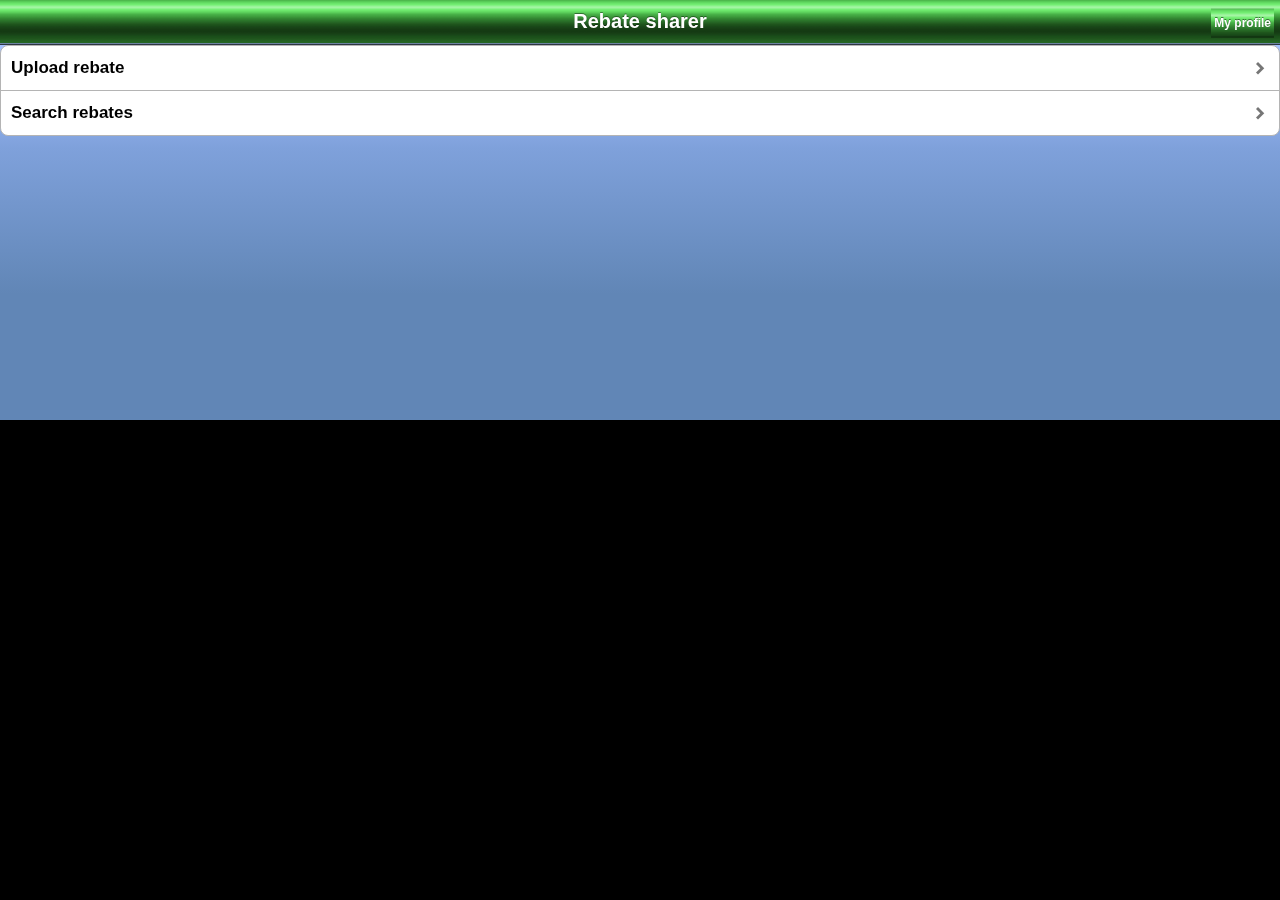
<file: web/main.html>
<!DOCTYPE html PUBLIC "-//W3C//DTD XHTML 1.0 Strict//EN"
    "http://www.w3.org/TR/xhtml1/DTD/xhtml1-strict.dtd">
<html xmlns="http://www.w3.org/1999/xhtml" xml:lang="en" lang="en">
    <head>
        <link rel="stylesheet" href="jqtouch/jqtouch.min.css" type="text/css" />
        <link rel="stylesheet" href="themes/apple/theme.min.css" type="text/css" />
        <link rel="stylesheet" href="theme.css" type="text/css" />
        <script type="text/javascript" src="jquery.js"></script>
        <script type="text/javascript" src="jqtouch/jqtouch.min.js"></script>
        <script type="text/javascript" charset="utf-8" src="phonegap.js"></script>
        <script type="text/javascript">
            $.jQTouch();
        </script>
        <script type="text/javascript">            
            function submitform()
            {
                document.forms["loginform"].submit();
            }
        </script>
        <title>Rebate Sharer V0.01 - Share rebates with the world!</title>
        <meta http-equiv="Content-Type" content="text/html; charset=UTF-8" />
    </head>
    <body>
        <div id="home">
            <div class="toolbar">
                <h1>Rebate sharer</h1>
                <a href="profile.jsp" target="_webapp" class="button flip">My profile</a>
            </div>
            <ul class="edgetoedge">
                <li class="arrow"><a href="upload_rebate.html"  target="_webapp">Upload rebate</a></li>
                <li class="arrow"><a href="search.jsp" target="_webapp">Search rebates</a></li>
            </ul>
        </div>
        
    </body>
</html>
</file>
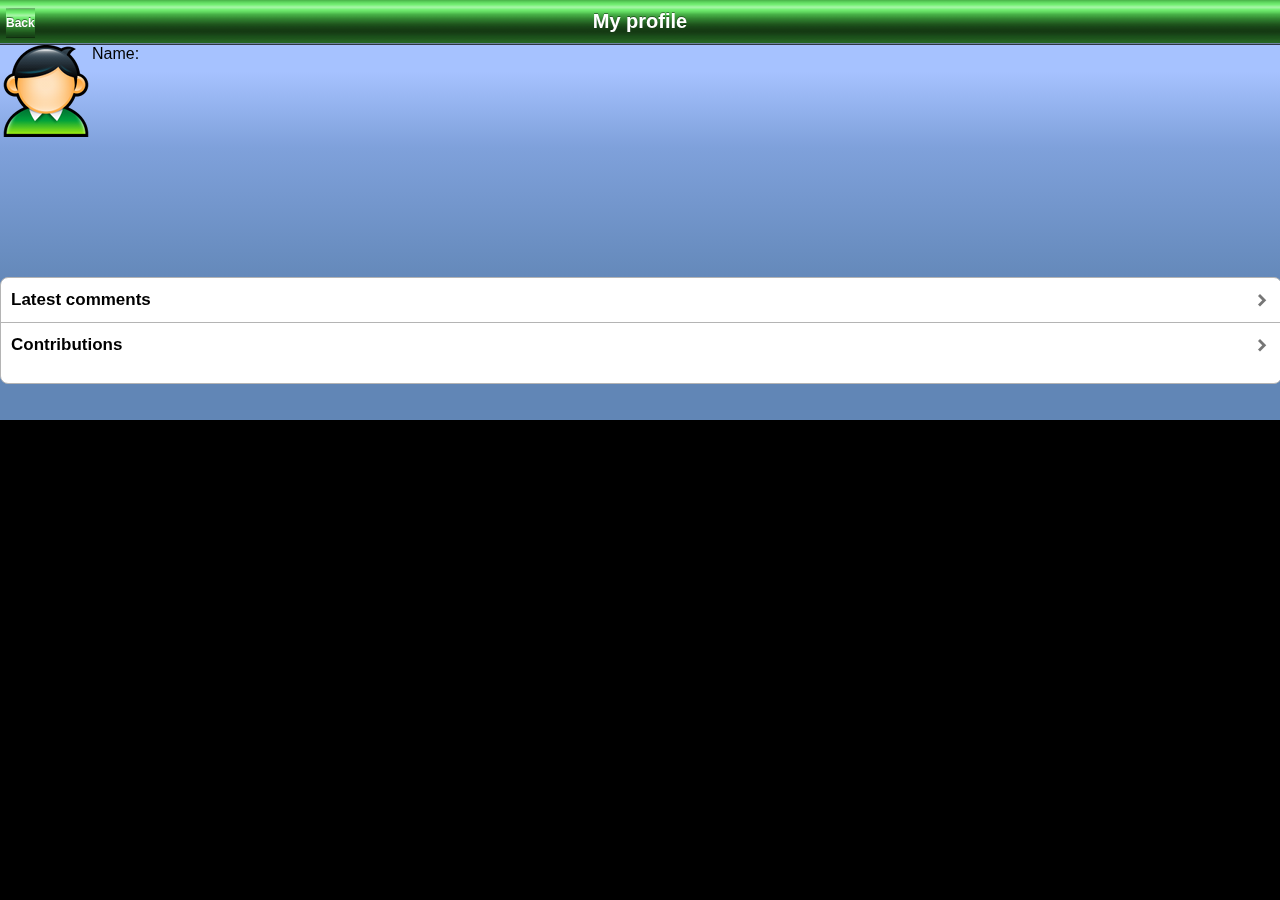
<file: web/profile.html>
<!DOCTYPE html PUBLIC "-//W3C//DTD XHTML 1.0 Strict//EN"
    "http://www.w3.org/TR/xhtml1/DTD/xhtml1-strict.dtd">
<html xmlns="http://www.w3.org/1999/xhtml" xml:lang="en" lang="en">
    <head>
        <link rel="stylesheet" href="jqtouch/jqtouch.min.css" type="text/css" />
        <link rel="stylesheet" href="themes/apple/theme.min.css" type="text/css" />
        <link rel="stylesheet" href="theme.css" type="text/css" />
        <link rel="stylesheet" href="profile.css" type="text/css" />
        <script type="text/javascript" src="jquery.js"></script>
        <script type="text/javascript" src="jqtouch/jqtouch.min.js"></script>
        <script type="text/javascript" charset="utf-8" src="phonegap.js"></script>
        <script type="text/javascript">
            $.jQTouch();
        </script>
        <script type="text/javascript">
            function submitform()
            {
                document.forms["loginform"].submit();

            }
        </script>
        <title>Rebate Sharer V0.01 - Share rebates with the world!</title>
        <meta http-equiv="Content-Type" content="text/html; charset=UTF-8" />
    </head>
    <body>
        <div id="home">
            <div class="toolbar">
                <h1>My profile</h1>
                <a href="main.html" target="_webapp" class="button back">Back</a>
            </div>
            <div id="avatar"></div>
            <div id="info"><p>Name:</p></div>
                <ul class="edgetoedge">
                    <li class="arrow"><a href="#comments">Latest comments</a></li>
                    <li class="arrow"><a href="#contributions">Contributions</a></li>
                </ul>
        </div>


        <div id="comments">
            <div class="toolbar">
                <h1>Latest comments on your submissions</h1>
            </div>
            <p>Cool rebate!</p>
            <a class="button back" href="#">Back</a>
        </div>
        <div id="contributions">
            <div class="toolbar">
                <h1>Contributions</h1>
            </div>
            <ul>
                <li class="arrow"><a href="#">Stylish white MP3 player</a></li>
                <li class="arrow"><a href="#">Free strategy guide with World of Warcraft</a></li>
            </ul>
            <a class="button back" href="#">Back</a>
        </div>
    </body>
</html>
</file>
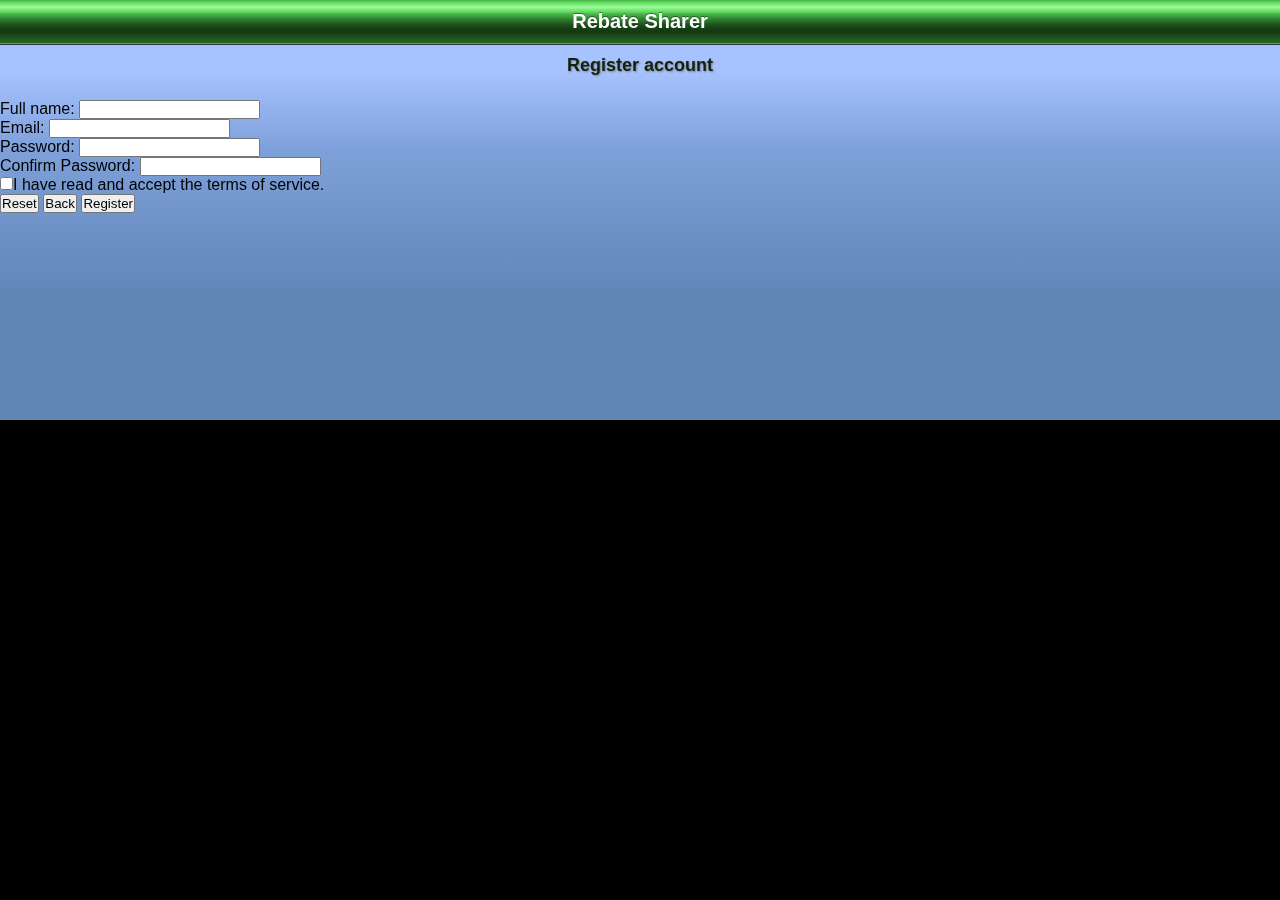
<file: web/register.html>
<!DOCTYPE html PUBLIC "-//W3C//DTD XHTML 1.0 Strict//EN"
    "http://www.w3.org/TR/xhtml1/DTD/xhtml1-strict.dtd">
<html xmlns="http://www.w3.org/1999/xhtml" xml:lang="en" lang="en">
    <head>
        <link rel="stylesheet" href="jqtouch/jqtouch.min.css" type="text/css" />
        <link rel="stylesheet" href="themes/apple/theme.min.css" type="text/css" />
        <link rel="stylesheet" href="theme.css" type="text/css" />
        <script type="text/javascript" src="jquery.js"></script>
        <script type="text/javascript" src="jqtouch/jqtouch.min.js"></script>
        <script type="text/javascript" charset="utf-8" src="phonegap.js"></script>
        <script type="text/javascript">
            $.jQTouch();
        </script>
        <script type="text/javascript">
            function submitform()
            {
                document.forms["loginform"].submit();

            }
        </script>


        <title>Rebate Sharer V0.01 - Share rebates with the world!</title>
        <meta http-equiv="Content-Type" content="text/html; charset=UTF-8" />
    </head>
    <body>
        <div id="home">
            <div class="toolbar">
                <h1>Rebate Sharer</h1>
            </div>
            <form id="loginform" action="Login" method="post">
                <h2>Register account</h2>
                <p>
                    <br/>
                    Full name: <input type="text" name="full name" /><br />
                    Email: <input type="text" name="username" /><br />
                    Password: <input type="password" name="password" /><br />
                    Confirm Password: <input type="password" name="confirmpassword" /><br />
                    <input type="checkbox" name="vehicle" value="Remember_me" />I have read and accept the terms of service.<br />
                    <button type="reset" value="Reset">Reset</button>
                    <a href="index.html"><button type="button" value="Back">Back</button></a>
                    <button type="button" value="Register" onclick="javascript: submitform()">Register</button>
                </p>

            </form>
        </div>
    </body>
</html>
</file>
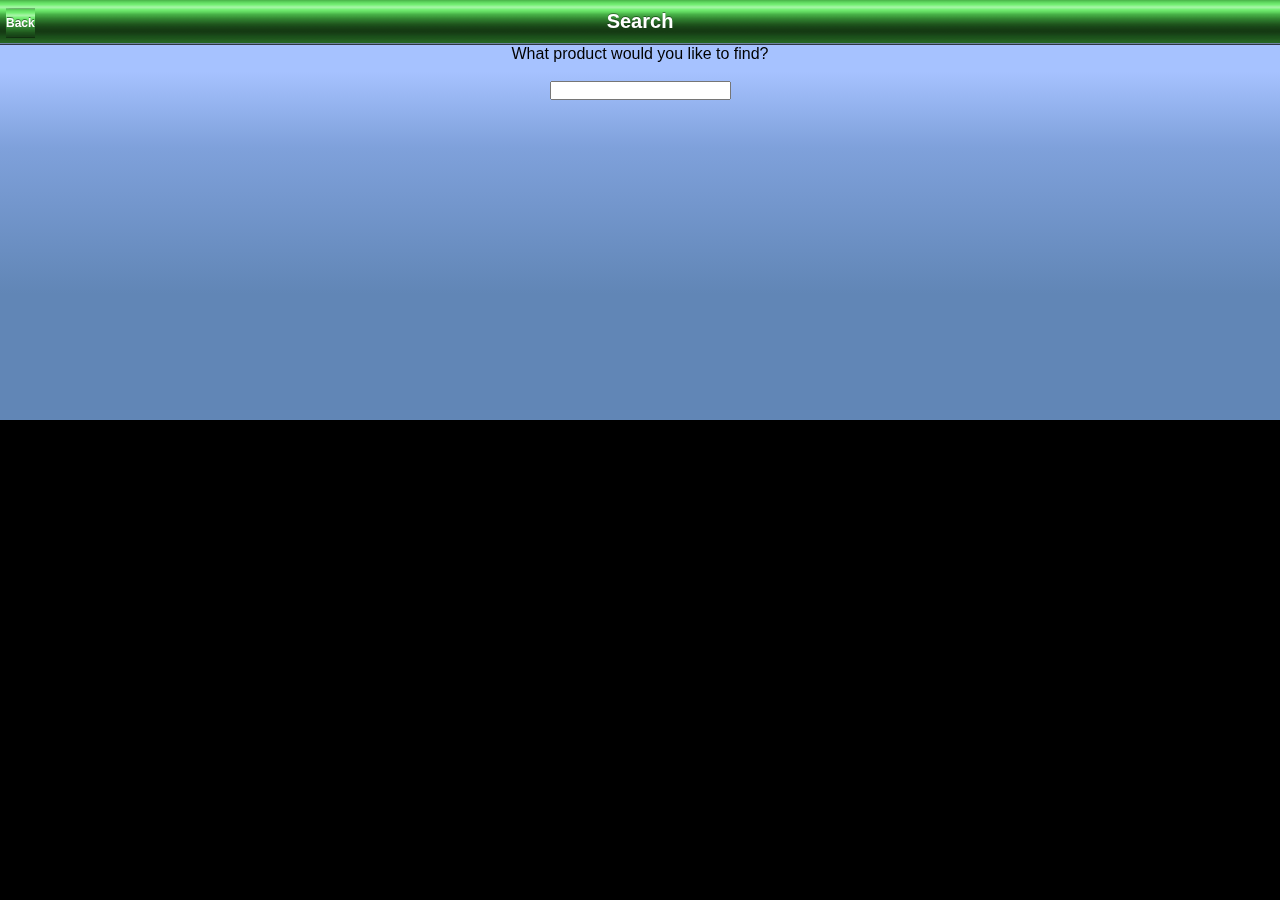
<file: web/search.html>
<!DOCTYPE html PUBLIC "-//W3C//DTD XHTML 1.0 Strict//EN"
    "http://www.w3.org/TR/xhtml1/DTD/xhtml1-strict.dtd">
<html xmlns="http://www.w3.org/1999/xhtml" xml:lang="en" lang="en">
    <head>
        <link rel="stylesheet" href="jqtouch/jqtouch.min.css" type="text/css" />
        <link rel="stylesheet" href="themes/apple/theme.min.css" type="text/css" />
        <link rel="stylesheet" href="theme.css" type="text/css" />
        <script type="text/javascript" src="jquery.js"></script>
        <script type="text/javascript" src="jqtouch/jqtouch.min.js"></script>
        <script type="text/javascript" charset="utf-8" src="phonegap.js"></script>
        <script type="text/javascript">
            $.jQTouch();
        </script>
        <title>Rebate Sharer V0.01 - Share rebates with the world!</title>
        <meta http-equiv="Content-Type" content="text/html; charset=UTF-8" />
    </head>
    <body>
        <div id="home">
            <div class="toolbar">
                <h1>Search</h1>
                <a href="main.html" target="_webapp" class="button back">Back</a>
            </div>
            <div id="searchbox"
            <p>What product would you like to find?</p><br/>
             <form id="search" action="Login" method="post"><p>
                 <input type="text" name="search" />
                 </p>
             </form>
            </div>
        </div>
    </body>
</html>
</file>
<file: web/theme.css>
.shadow {
    box-shadow: 1px 3px 20px#888;
    moz-box-shadow: 1px 3px 20px#888;
    o-box-shadow: 1px 3px 20px#888;
    webkit-box-shadow: 1px 3px 20px#888;
}
body {
    font-family: Georgia,Arial,sans-serif;
}

body > * {
    font-family: Georgia,Arial,sans-serif;


    background-image: -webkit-gradient(
        linear,
        left bottom,
        left top,
        color-stop(0.3, rgb(97,134,182)),
        color-stop(0.65, rgb(127,161,219)),
        color-stop(0.83, rgb(166,194,255))
        );
    background-image: -moz-linear-gradient(
        center bottom,
        rgb(97,134,182) 30%,
        rgb(127,161,219) 65%,
        rgb(166,194,255) 83%
        );

}

h1,h2,h3,h4 {
    font-family: "Graublau Web",Helvetica,sans-serif;
    color: #112211;
    text-shadow: gray 1px 1px 2px;
    text-align: center;
}

.toolbar {
    text-shadow: gray 1px 1px 5px;
}

#left {
    left:0%;
    width:50%;
    height:100%;
    position:absolute;
}

#right {
    left:50%;
    width:50%;
    height:100%;
    position:absolute;
}


.register {
    background: -webkit-gradient(linear, 0% 0%, 0% 100%, from(#ccc), to(#aaa), color-stop(.6,#CCCCCC));
    font-size: 12px;
    line-height: 16px;
    text-align: center;
    text-shadow: rgba(255,255,255,.8) 0 1px 0;
    color: #444;
    padding: 15px;
    border-top: 1px solid rgba(255,255,255,.2);
    font-weight: bold;
}

#searchbox {
    text-align: center;
}
</file>
<file: web/profile.css>
#avatar {
	left:0%;
	width:92px;
	height:92px;
	position:absolute;
        background-image: url('./img/user_icon.png');
        background-repeat: no-repeat;
}
#info {
	left:92px;
	width:auto;
	height:66%;
	position:absolute;
}

.edgetoedge {
        top:66%;
	left:0%;
	width:100%;
	height:25%;
	position:absolute;
}

#contribs {
        top:75%;
	left:0%;
	width:100%;
	height:25%;
	position:absolute;
        background-color: orange;
}
</file>
<file: web/jqtouch/jqtouch.min.css>
*{margin:0;padding:0;}a{-webkit-tap-highlight-color:rgba(0,0,0,0);}body{overflow-x:hidden;-webkit-user-select:none;-webkit-text-size-adjust:none;font-family:Helvetica;-webkit-perspective:800;-webkit-transform-style:preserve-3d;}.selectable,input,textarea{-webkit-user-select:auto;}body>*{-webkit-backface-visibility:hidden;-webkit-box-sizing:border-box;display:none;position:absolute;left:0;width:100%;-webkit-transform:translate3d(0,0,0) rotate(0) scale(1);min-height:420px!important;}body.fullscreen>*{min-height:460px!important;}body.fullscreen.black-translucent>*{min-height:480px!important;}body.landscape>*{min-height:320px;}body>.current{display:block!important;}.in,.out{-webkit-animation-timing-function:ease-in-out;-webkit-animation-duration:350ms;}.slide.in{-webkit-animation-name:slideinfromright;}.slide.out{-webkit-animation-name:slideouttoleft;}.slide.in.reverse{-webkit-animation-name:slideinfromleft;}.slide.out.reverse{-webkit-animation-name:slideouttoright;}@-webkit-keyframes slideinfromright{from{-webkit-transform:translateX(100%);}to{-webkit-transform:translateX(0);}}@-webkit-keyframes slideinfromleft{from{-webkit-transform:translateX(-100%);}to{-webkit-transform:translateX(0);}}@-webkit-keyframes slideouttoleft{from{-webkit-transform:translateX(0);}to{-webkit-transform:translateX(-100%);}}@-webkit-keyframes slideouttoright{from{-webkit-transform:translateX(0);}to{-webkit-transform:translateX(100%);}}@-webkit-keyframes fadein{from{opacity:0;}to{opacity:1;}}@-webkit-keyframes fadeout{from{opacity:1;}to{opacity:0;}}.fade.in{z-index:10;-webkit-animation-name:fadein;}.fade.out{z-index:0;}.dissolve.in{-webkit-animation-name:fadein;}.dissolve.out{-webkit-animation-name:fadeout;}.flip{-webkit-animation-duration:.65s;}.flip.in{-webkit-animation-name:flipinfromleft;}.flip.out{-webkit-animation-name:flipouttoleft;}.flip.in.reverse{-webkit-animation-name:flipinfromright;}.flip.out.reverse{-webkit-animation-name:flipouttoright;}@-webkit-keyframes flipinfromright{from{-webkit-transform:rotateY(-180deg) scale(.8);}to{-webkit-transform:rotateY(0) scale(1);}}@-webkit-keyframes flipinfromleft{from{-webkit-transform:rotateY(180deg) scale(.8);}to{-webkit-transform:rotateY(0) scale(1);}}@-webkit-keyframes flipouttoleft{from{-webkit-transform:rotateY(0) scale(1);}to{-webkit-transform:rotateY(-180deg) scale(.8);}}@-webkit-keyframes flipouttoright{from{-webkit-transform:rotateY(0) scale(1);}to{-webkit-transform:rotateY(180deg) scale(.8);}}.slideup.in{-webkit-animation-name:slideup;z-index:10;}.slideup.out{-webkit-animation-name:dontmove;z-index:0;}.slideup.out.reverse{z-index:10;-webkit-animation-name:slidedown;}.slideup.in.reverse{z-index:0;-webkit-animation-name:dontmove;}@-webkit-keyframes slideup{from{-webkit-transform:translateY(100%);}to{-webkit-transform:translateY(0);}}@-webkit-keyframes slidedown{from{-webkit-transform:translateY(0);}to{-webkit-transform:translateY(100%);}}@-webkit-keyframes dontmove{from{opacity:1;}to{opacity:1;}}.swap{-webkit-transform:perspective(800);-webkit-animation-duration:.7s;}.swap.out{-webkit-animation-name:swapouttoleft;}.swap.in{-webkit-animation-name:swapinfromright;}.swap.out.reverse{-webkit-animation-name:swapouttoright;}.swap.in.reverse{-webkit-animation-name:swapinfromleft;}@-webkit-keyframes swapouttoright{0%{-webkit-transform:translate3d(0px,0px,0px) rotateY(0deg);-webkit-animation-timing-function:ease-in-out;}50%{-webkit-transform:translate3d(-180px,0px,-400px) rotateY(20deg);-webkit-animation-timing-function:ease-in;}100%{-webkit-transform:translate3d(0px,0px,-800px) rotateY(70deg);}}@-webkit-keyframes swapouttoleft{0%{-webkit-transform:translate3d(0px,0px,0px) rotateY(0deg);-webkit-animation-timing-function:ease-in-out;}50%{-webkit-transform:translate3d(180px,0px,-400px) rotateY(-20deg);-webkit-animation-timing-function:ease-in;}100%{-webkit-transform:translate3d(0px,0px,-800px) rotateY(-70deg);}}@-webkit-keyframes swapinfromright{0%{-webkit-transform:translate3d(0px,0px,-800px) rotateY(70deg);-webkit-animation-timing-function:ease-out;}50%{-webkit-transform:translate3d(-180px,0px,-400px) rotateY(20deg);-webkit-animation-timing-function:ease-in-out;}100%{-webkit-transform:translate3d(0px,0px,0px) rotateY(0deg);}}@-webkit-keyframes swapinfromleft{0%{-webkit-transform:translate3d(0px,0px,-800px) rotateY(-70deg);-webkit-animation-timing-function:ease-out;}50%{-webkit-transform:translate3d(180px,0px,-400px) rotateY(-20deg);-webkit-animation-timing-function:ease-in-out;}100%{-webkit-transform:translate3d(0px,0px,0px) rotateY(0deg);}}.cube{-webkit-animation-duration:.55s;}.cube.in{-webkit-animation-name:cubeinfromright;-webkit-transform-origin:0 50%;}.cube.out{-webkit-animation-name:cubeouttoleft;-webkit-transform-origin:100% 50%;}.cube.in.reverse{-webkit-animation-name:cubeinfromleft;-webkit-transform-origin:100% 50%;}.cube.out.reverse{-webkit-animation-name:cubeouttoright;-webkit-transform-origin:0 50%;}@-webkit-keyframes cubeinfromleft{from{-webkit-transform:rotateY(-90deg) translateZ(320px);opacity:.5;}to{-webkit-transform:rotateY(0deg) translateZ(0);opacity:1;}}@-webkit-keyframes cubeouttoright{from{-webkit-transform:rotateY(0deg) translateX(0);opacity:1;}to{-webkit-transform:rotateY(90deg) translateZ(320px);opacity:.5;}}@-webkit-keyframes cubeinfromright{from{-webkit-transform:rotateY(90deg) translateZ(320px);opacity:.5;}to{-webkit-transform:rotateY(0deg) translateZ(0);opacity:1;}}@-webkit-keyframes cubeouttoleft{from{-webkit-transform:rotateY(0deg) translateZ(0);opacity:1;}to{-webkit-transform:rotateY(-90deg) translateZ(320px);opacity:.5;}}.pop{-webkit-transform-origin:50% 50%;}.pop.in{-webkit-animation-name:popin;z-index:10;}.pop.out.reverse{-webkit-animation-name:popout;z-index:10;}.pop.in.reverse{z-index:0;-webkit-animation-name:dontmove;}@-webkit-keyframes popin{from{-webkit-transform:scale(.2);opacity:0;}to{-webkit-transform:scale(1);opacity:1;}}@-webkit-keyframes popout{from{-webkit-transform:scale(1);opacity:1;}to{-webkit-transform:scale(.2);opacity:0;}}
</file>
<file: web/themes/apple/theme.min.css>
body{background:#000;}body>*{background:#c5ccd3 url(img/pinstripes.png);}h1,h2{font:bold 18px Helvetica;text-shadow:rgba(255,255,255,.2) 0 1px 1px;color:#4c566c;margin:10px 20px 6px;}.toolbar{-webkit-box-sizing:border-box;border-bottom:1px solid #2d3642;padding:10px;height:45px;background:url(img/toolbar.png) #6d84a2 repeat-x;position:relative;}.black-translucent .toolbar{margin-top:20px;}.toolbar>h1{position:absolute;overflow:hidden;left:50%;top:10px;line-height:1em;margin:1px 0 0 -75px;height:40px;font-size:20px;width:150px;font-weight:bold;text-shadow:rgba(0,0,0,0.4) 0 -1px 0;text-align:center;text-overflow:ellipsis;white-space:nowrap;color:#fff;}body.landscape .toolbar>h1{margin-left:-125px;width:250px;}.button,.back,.cancel,.add{position:absolute;overflow:hidden;top:8px;right:6px;margin:0;border-width:0 5px;padding:0 3px;width:auto;height:30px;line-height:30px;font-family:inherit;font-size:12px;font-weight:bold;color:#fff;text-shadow:rgba(0,0,0,0.5) 0 -1px 0;text-overflow:ellipsis;text-decoration:none;white-space:nowrap;background:none;-webkit-border-image:url(img/toolButton.png) 0 5 0 5;}.button.active,.back.active,.cancel.active,.add.active{-webkit-border-image:url(img/toolButton.png) 0 5 0 5;}.blueButton{-webkit-border-image:url(img/blueButton.png) 0 5 0 5;border-width:0 5px;}.back{left:6px;right:auto;padding:0;max-width:55px;border-width:0 8px 0 14px;-webkit-border-image:url(img/backButton.png) 0 8 0 14;}.leftButton,.cancel{left:6px;right:auto;}.add{font-size:24px;line-height:24px;font-weight:bold;}.whiteButton,.grayButton{display:block;border-width:0 12px;padding:10px;text-align:center;font-size:20px;font-weight:bold;text-decoration:inherit;color:inherit;}.whiteButton{-webkit-border-image:url(img/whiteButton.png) 0 12 0 12;text-shadow:rgba(255,255,255,0.7) 0 1px 0;}.grayButton{-webkit-border-image:url(img/grayButton.png) 0 12 0 12;color:#FFF;}h1+ul,h2+ul,h3+ul,h4+ul,h5+ul,h6+ul{margin-top:0;}ul{color:black;background:#fff;border:1px solid #B4B4B4;font:bold 17px Helvetica;padding:0;margin:15px 10px 17px 10px;-webkit-border-radius:8px;}ul li{color:#666;border-top:1px solid #B4B4B4;list-style-type:none;padding:10px 10px 10px 10px;}li:first-child,li:first-child a{border-top:0;-webkit-border-top-left-radius:8px;-webkit-border-top-right-radius:8px;}li:last-child,li:last-child a{-webkit-border-bottom-left-radius:8px;-webkit-border-bottom-right-radius:8px;}ul li.arrow{background-image:url(img/chevron.png);background-position:right center;background-repeat:no-repeat;}#plastic ul li.arrow,#metal ul li.arrow{background-image:url(../images/chevron_dg.png);background-position:right center;background-repeat:no-repeat;}ul li a,li.img a+a{color:#000;text-decoration:none;text-overflow:ellipsis;white-space:nowrap;overflow:hidden;display:block;padding:12px 10px 12px 10px;margin:-10px;-webkit-tap-highlight-color:rgba(0,0,0,0);}ul li a.active{background:#194fdb url(img/selection.png) 0 0 repeat-x;color:#fff;}ul li a.button{background-color:#194fdb;color:#fff;}ul li.img a+a{margin:-10px 10px -20px -5px;font-size:17px;font-weight:bold;}ul li.img a+a+a{font-size:14px;font-weight:normal;margin-left:-10px;margin-bottom:-10px;margin-top:0;}ul li.img a+small+a{margin-left:-5px;}ul li.img a+small+a+a{margin-left:-10px;margin-top:-20px;margin-bottom:-10px;font-size:14px;font-weight:normal;}ul li.img a+small+a+a+a{margin-left:0!important;margin-bottom:0;}ul li a+a{color:#000;font:14px Helvetica;text-overflow:ellipsis;white-space:nowrap;overflow:hidden;display:block;margin:0;padding:0;}ul li a+a+a,ul li.img a+a+a+a,ul li.img a+small+a+a+a{color:#666;font:13px Helvetica;margin:0;text-overflow:ellipsis;white-space:nowrap;overflow:hidden;display:block;padding:0;}ul.form li{padding:7px 10px;}ul.form li.error{border:2px solid red;}ul.form li.error+li.error{border-top:0;}ul.form li:hover{background:#fff;}ul li input[type="text"],ul li input[type="password"],ul li textarea,ul li select{color:#777;background:#fff url(../.png);border:0;font:normal 17px Helvetica;padding:0;display:inline-block;margin-left:0;width:100%;-webkit-appearance:textarea;}ul li textarea{height:120px;padding:0;text-indent:-2px;}ul li select{text-indent:0;background:transparent url(../images/chevron.png) no-repeat 103% 3px;-webkit-appearance:textfield;margin-left:-6px;width:104%;}ul li input[type="checkbox"],ul li input[type="radio"]{margin:0;color:#324f85;padding:10px 10px;}ul li input[type="checkbox"]:after,ul li input[type="radio"]:after{content:attr(title);font:17px Helvetica;display:block;width:246px;margin:-12px 0 0 17px;}.edgetoedge h4{color:#fff;background:#9a9faa url(img/listGroup.png) top left repeat-x;border-top:1px solid #a5b1ba;text-shadow:#666 0 1px 0;margin:0;padding:2px 10px;}.edgetoedge,.metal{margin:0;padding:0;background-color:#fff;}.edgetoedge ul,.metal ul,.plastic ul{-webkit-border-radius:0;margin:0;border-left:0;border-right:0;border-top:0;}.metal ul{border-top:0;border-bottom:0;background:#b4b4b4;}.edgetoedge ul li:first-child,.edgetoedge ul li:first-child a,.edgetoedge ul li:last-child,.edgetoedge ul li:last-child a,.metal ul li:first-child a,.metal ul li:last-child a{-webkit-border-radius:0;}.edgetoedge ul li small{font-size:16px;line-height:28px;}.edgetoedge li,.metal li{-webkit-border-radius:0;}.edgetoedge li em{font-weight:normal;font-style:normal;}.edgetoedge h4+ul{border-top:1px solid #989ea4;border-bottom:1px solid #717d85;}ul li small{color:#369;font:17px Helvetica;text-align:right;text-overflow:ellipsis;white-space:nowrap;overflow:hidden;display:block;width:23%;float:right;padding:3px 0;}ul li.arrow small{padding:0 15px;}ul li small.counter{font-size:17px!important;line-height:13px!important;font-weight:bold;background:#9a9faa;color:#fff;-webkit-border-radius:11px;padding:4px 10px 5px 10px;display:inline!important;width:auto;margin-top:-22px;}ul li.arrow small.counter{margin-right:15px;}#plastic ul li.arrow,#metal ul li.arrow{background-image:url(img/listArrow.png);background-position:right center;background-repeat:no-repeat;}.edgetoedge ul,.metal ul,.plastic ul{-webkit-border-radius:0;margin:0;border-left:0;border-right:0;border-top:0;}.metal ul li{border-top:1px solid #eee;border-bottom:1px solid #9c9ea5;background:url(../images/bgMetal.png) top left repeat-x;font-size:26px;text-shadow:#fff 0 1px 0;}.metal ul li a{line-height:26px;margin:0;padding:13px 0;}.metal ul li a:hover{color:#000;}.metal ul li:hover small{color:inherit;}.metal ul li a em{display:block;font-size:14px;font-style:normal;color:#444;width:50%;line-height:14px;}.metal ul li small{float:right;position:relative;margin-top:10px;font-weight:bold;}.metal ul li.arrow a small{padding-right:0;line-height:17px;}.metal ul li.arrow{background:url(../images/bgMetal.png) top left repeat-x,url(../images/chevron_dg.png) right center no-repeat;}.plastic{margin:0;padding:0;background:#adadad;}.plastic ul{-webkit-border-radius:0;margin:0;border-left:0;border-right:0;border-top:0;background-color:#adadad;}.plastic ul li{-webkit-border-radius:0;border-top:1px solid #bfbfbf;border-bottom:1px solid #9d9d9d;}.plastic ul li:nth-child(odd){background-color:#989898;border-top:1px solid #b5b5b5;border-bottom:1px solid #8a8a8a;}.plastic ul+p{font-size:11px;color:#2f3237;text-shadow:none;padding:10px 10px;}.plastic ul+p strong{font-size:14px;line-height:18px;text-shadow:#fff 0 1px 0;}.plastic ul li a{text-shadow:#d3d3d3 0 1px 0;}.plastic ul li:nth-child(odd) a{text-shadow:#bfbfbf 0 1px 0;}.plastic ul li small{color:#3C3C3C;text-shadow:#d3d3d3 0 1px 0;font-size:13px;font-weight:bold;text-transform:uppercase;line-height:24px;}#plastic ul.minibanner,#plastic ul.bigbanner{margin:10px;border:0;height:81px;clear:both;}#plastic ul.bigbanner{height:140px!important;}#plastic ul.minibanner li{border:1px solid #8a8a8a;background-color:#989898;width:145px;height:81px;float:left;-webkit-border-radius:5px;padding:0;}#plastic ul.bigbanner li{border:1px solid #8a8a8a;background-color:#989898;width:296px;height:140px;float:left;-webkit-border-radius:5px;padding:0;margin-bottom:4px;}#plastic ul.minibanner li:first-child{margin-right:6px;}#plastic ul.minibanner li a{color:transparent;text-shadow:none;display:block;width:145px;height:81px;}#plastic ul.bigbanner li a{color:transparent;text-shadow:none;display:block;width:296px;height:145px;}ul.individual{border:0;background:none;clear:both;overflow:hidden;}ul.individual li{color:#b7becd;background:white;border:1px solid #b4b4b4;font-size:14px;text-align:center;-webkit-border-radius:8px;-webkit-box-sizing:border-box;width:48%;float:left;display:block;padding:11px 10px 14px 10px;}ul.individual li+li{float:right;}ul.individual li a{color:#324f85;line-height:16px;margin:-11px -10px -14px -10px;padding:11px 10px 14px 10px;-webkit-border-radius:8px;}ul.individual li a:hover{color:#fff;background:#36c;}.toggle{width:94px;position:relative;height:27px;display:block;overflow:hidden;float:right;}.toggle input[type="checkbox"]:checked{left:0;}.toggle input[type="checkbox"]{-webkit-tap-highlight-color:rgba(0,0,0,0);margin:0;-webkit-border-radius:5px;background:#fff url(img/on_off.png) 0 0 no-repeat;height:27px;overflow:hidden;width:149px;border:0;-webkit-appearance:textarea;background-color:transparent;-webkit-transition:left .15s;position:absolute;top:0;left:-55px;}.info{background:#dce1eb;font-size:12px;line-height:16px;text-align:center;text-shadow:rgba(255,255,255,.8) 0 1px 0;color:#4c566c;padding:15px;border-top:1px solid rgba(76,86,108,.3);font-weight:bold;}
</file>
